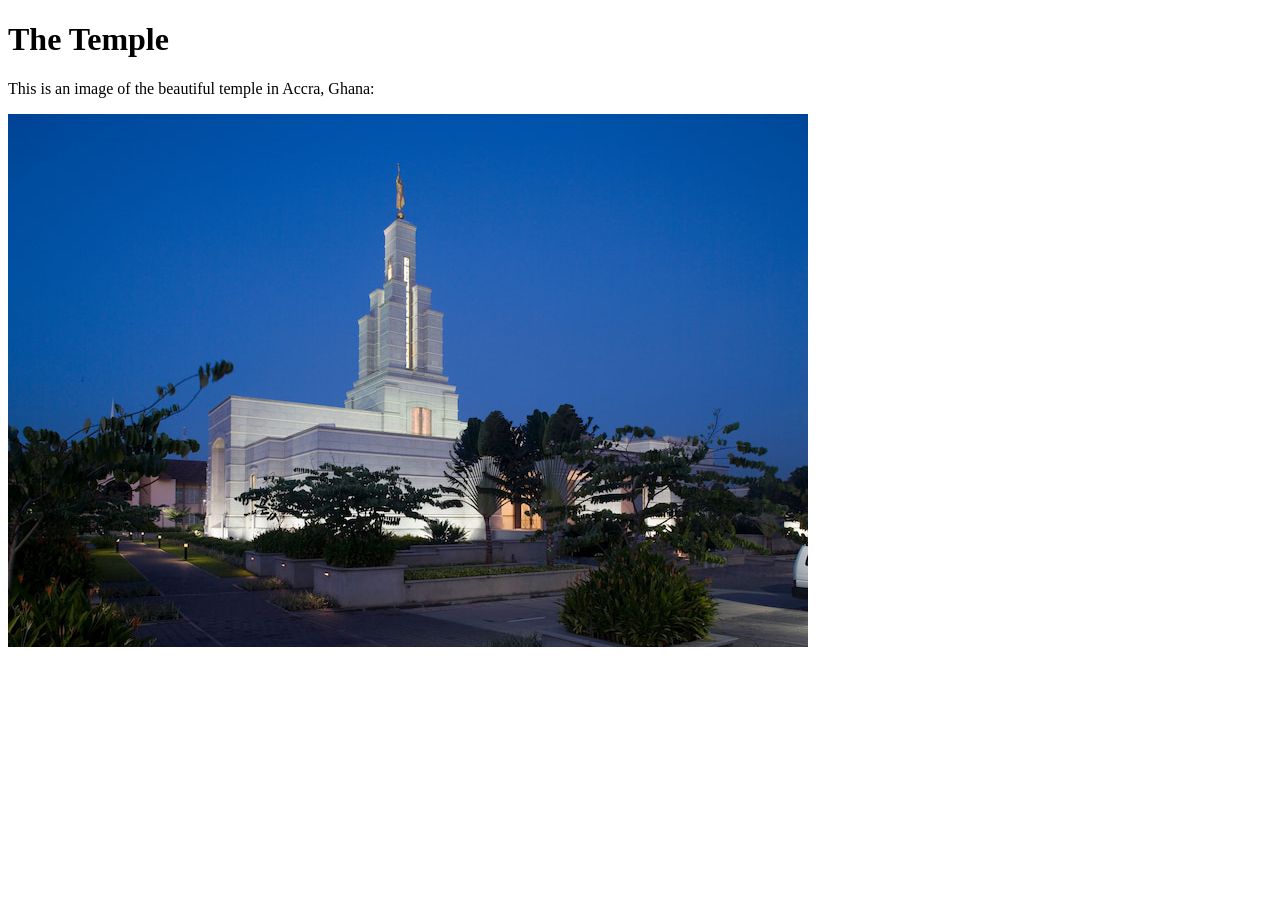
<file: week01/images.html>
<!DOCTYPE html>
<html lang="en">

<head>
    <meta charset="UTF-8">
    <meta name="viewport" content="width=device-width, initial-scale=1.0">
    <title>Temple Image</title>
</head>

<body>
    <h1>The Temple</h1>
    <p>This is an image of the beautiful temple in Accra, Ghana:</p>
    <img src="images/temple-small.jpg" alt="The Accra Ghana Temple">

</body>

</html>
</file>
